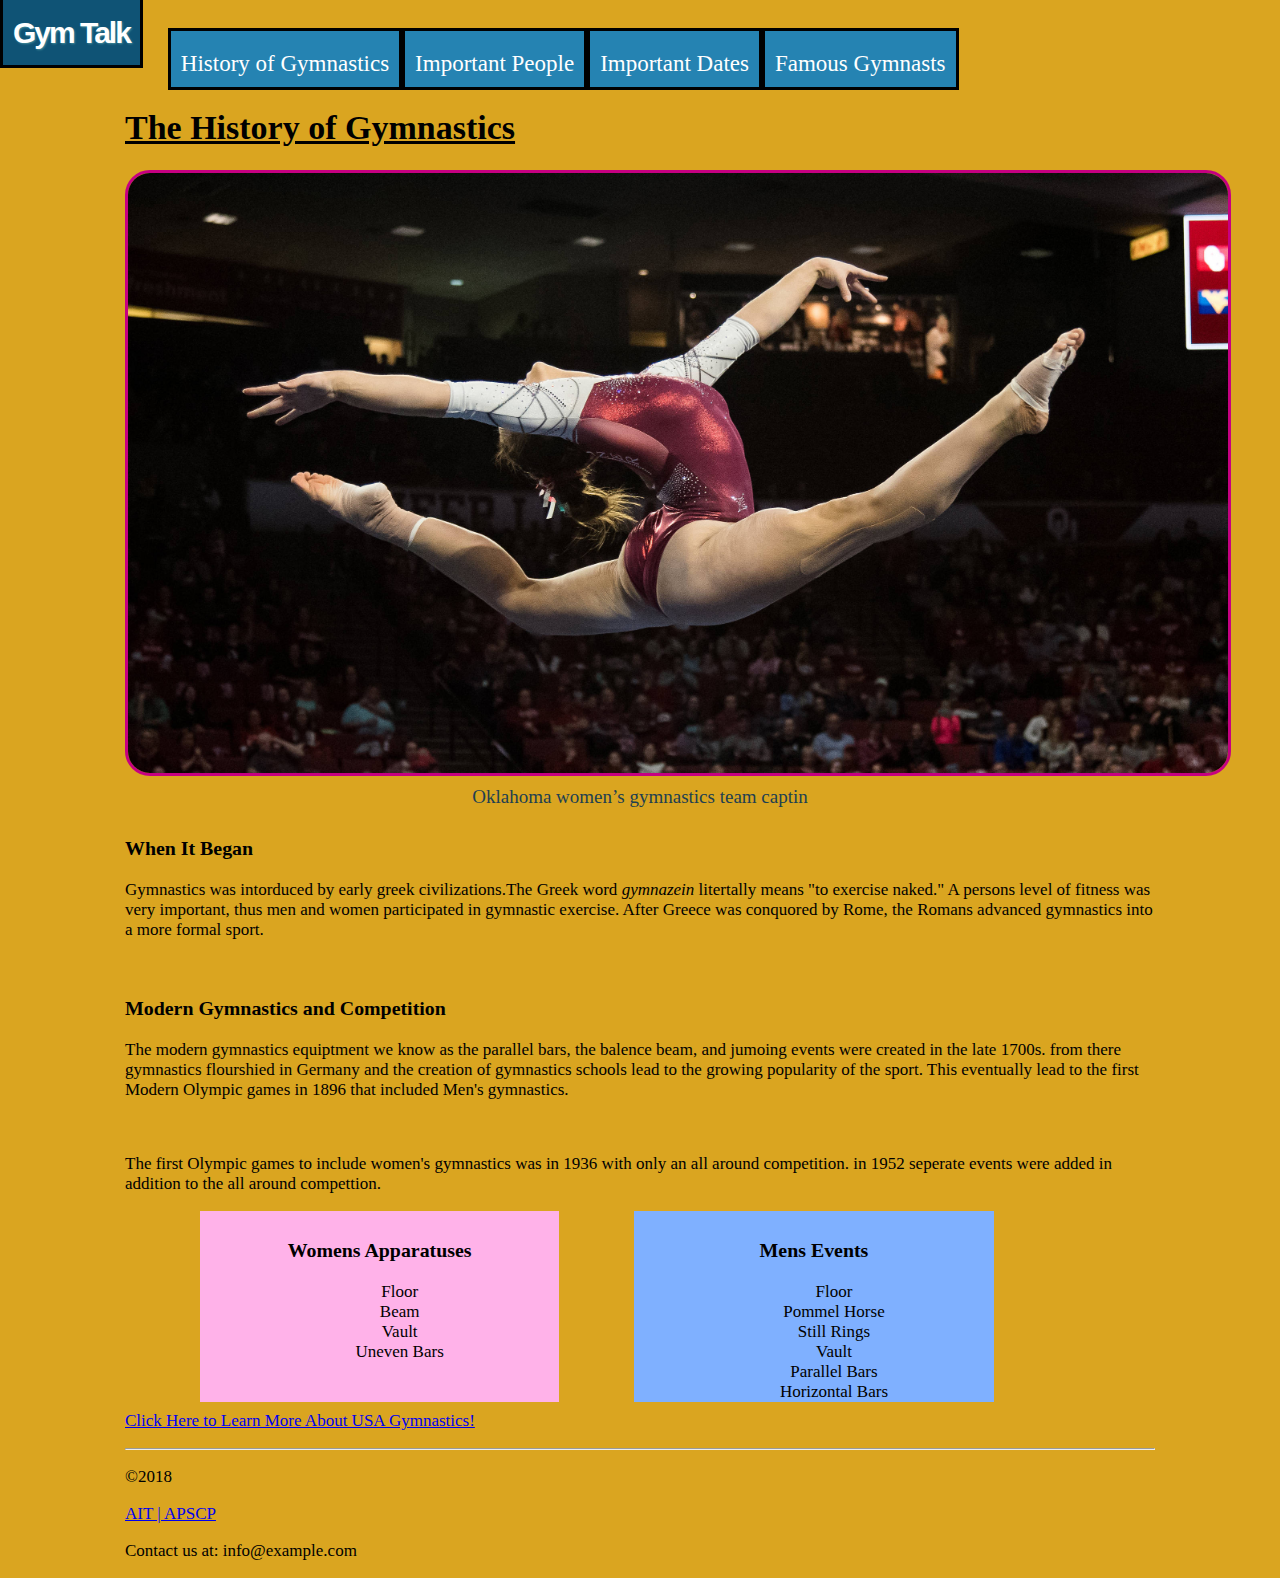
<file: Index.html>
<!DOCTYPE html>

<html>
  <head>
    <link rel="stylesheet" type="text/css" href="styles\styles.css">
    <title>History of Gymnmastics</title>
    <a id="logo">Gym Talk</a>
    <nav>
      <a href="Index.html">History of Gymnastics</a>
      <a href="Important-People.html">Important People</a>
      <a href="Important-Dates.html">Important Dates</a>
      <a href="Famous-Gymnasts.html">Famous Gymnasts</a>
</nav> <br/>
  </head>
  <body>
    <h1> The History of Gymnastics</h1>
      <img src="images/home.jpg" id="home" class="-home" >
      <figcaption> Oklahoma women’s gymnastics team captin</figcaption>
    <h3>When It Began</h3>
    <p> Gymnastics was intorduced by early greek civilizations.The Greek word <i>gymnazein</i> litertally means "to exercise naked."
       A persons level of fitness was very important, thus men and women participated in
     gymnastic exercise. After Greece was conquored by Rome, the Romans advanced gymnastics into a more formal sport.
   </p> <br/>
<h3>Modern Gymnastics and Competition</h3>
<p> The modern gymnastics equiptment we know as the parallel bars, the balence beam, and jumoing events
were created in the late 1700s. from there gymnastics flourshied in Germany and the creation of gymnastics
schools lead to the growing popularity of the sport. This eventually lead to the first Modern Olympic
games in 1896 that included Men's gymnastics.</p> <br/>
<p>The first Olympic games to include women's gymnastics was in 1936 with only an all around competition.
in 1952 seperate events were added in addition to the all around compettion. </p>
<div style="box-sizing: content-box;" class="womenevents" id="clearfix">
<h3> Womens Apparatuses</h3>
 <ul>
  <li>Floor</li>
  <li>Beam</li>
  <li>Vault</li>
  <li>Uneven Bars</li>
</div>
<div style="box-sizing: content-box;" class="menevents" id="clearfix">
  <h3>Mens Events</h3>
  <ul>
    <li>Floor</li>
    <li>Pommel Horse</li>
    <li>Still Rings</li>
    <li>Vault</li>
    <li>Parallel Bars</li>
    <li>Horizontal Bars</li>
  </ul>
</div>
<p style="padding-top: 200px;"><a href="https://usagym.org/pages/aboutus/pages/about_usag.html" target="_blank">Click Here to Learn More About USA Gymnastics!</p></a>
<hr/>

<footer>
  <p>&copy;2018</p>
  <p><a href="https://www.ucvts.tec.nj.us/domain/16#calendar4326/20181006/month" target="_blank"/>AIT | APSCP</p></a>
  <p> Contact us at: info@example.com</p>
</footer>

  </body>
</html>
</file>
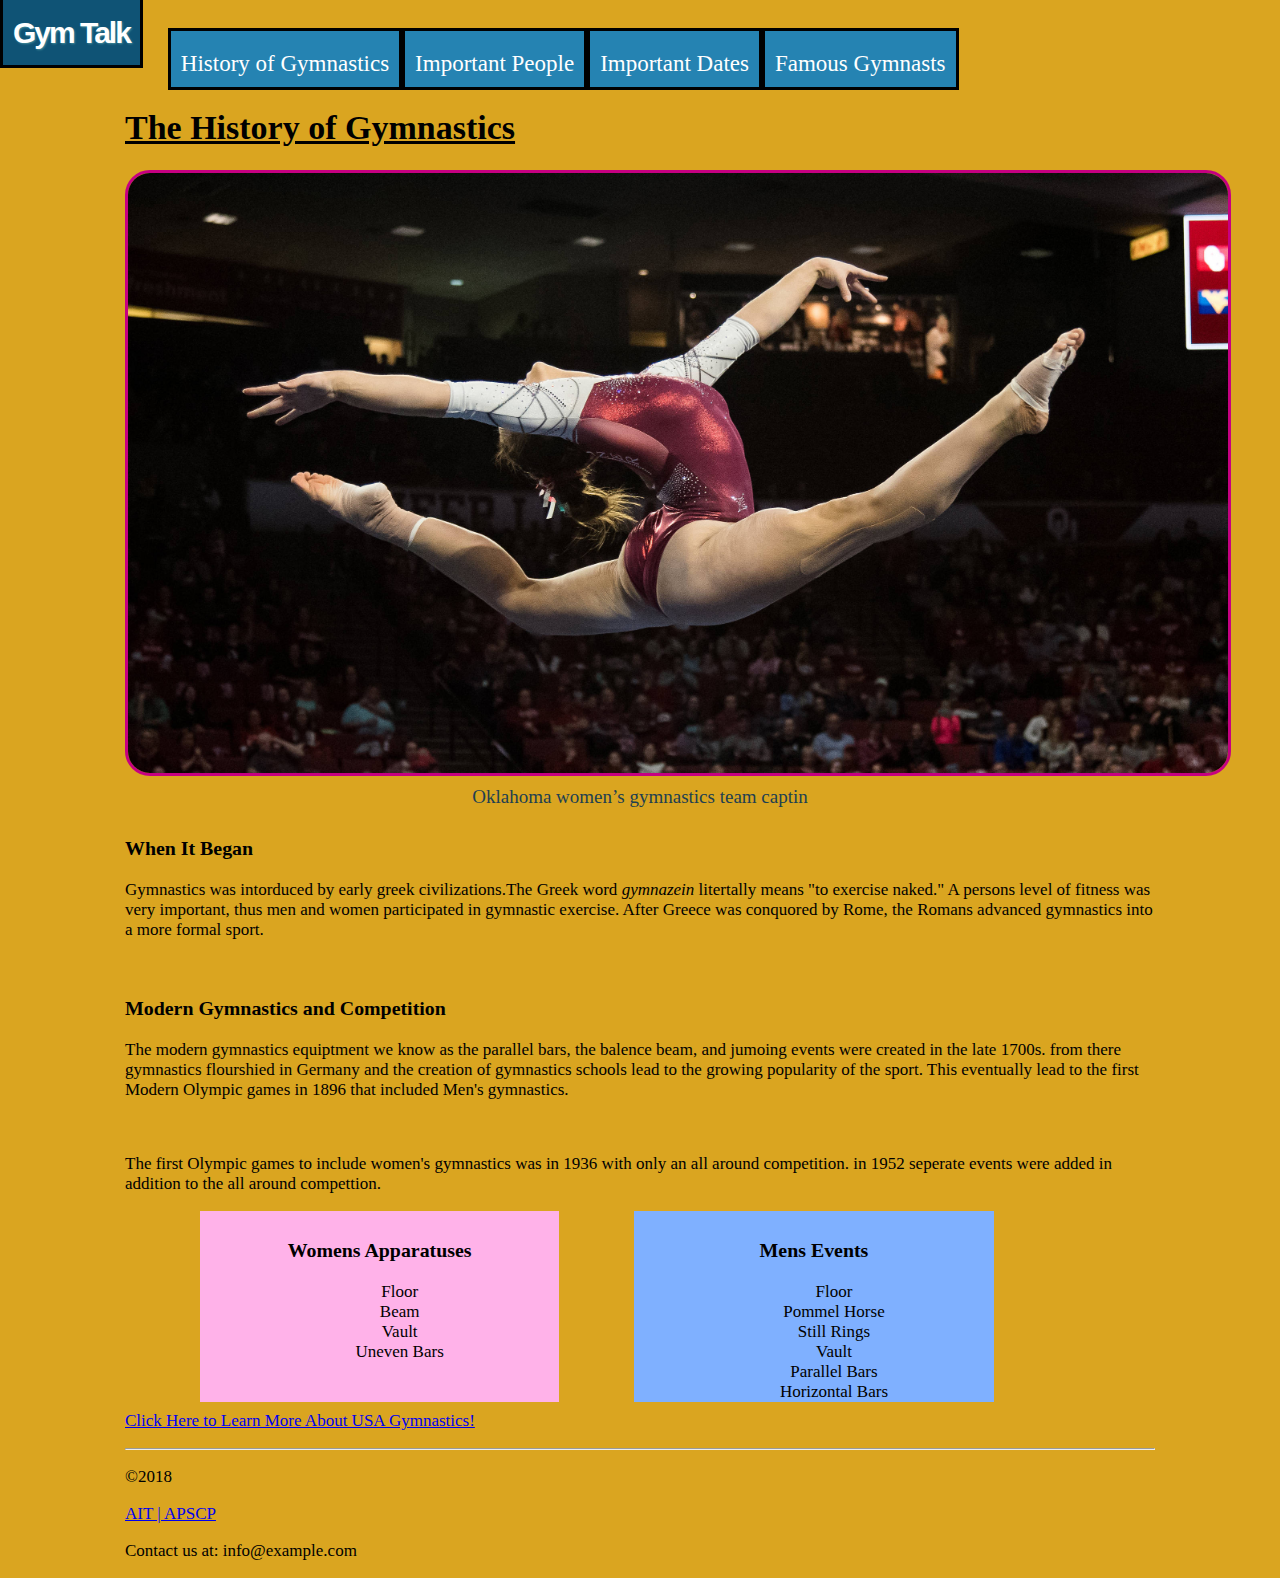
<file: index.html>
<!DOCTYPE html>

<html>
  <head>
    <link rel="stylesheet" type="text/css" href="styles\styles.css">
    <title>History of Gymnmastics</title>
    <a id="logo">Gym Talk</a>
    <nav>
      <a href="index.html">History of Gymnastics</a>
      <a href="Important-People.html">Important People</a>
      <a href="Important-Dates.html">Important Dates</a>
      <a href="Famous-Gymnasts.html">Famous Gymnasts</a>
</nav> <br/>
  </head>
  <body>
    <h1> The History of Gymnastics</h1>
      <img src="images/home.jpg" id="home" class="-home" >
      <figcaption> Oklahoma women’s gymnastics team captin</figcaption>
    <h3>When It Began</h3>
    <p> Gymnastics was intorduced by early greek civilizations.The Greek word <i>gymnazein</i> litertally means "to exercise naked."
       A persons level of fitness was very important, thus men and women participated in
     gymnastic exercise. After Greece was conquored by Rome, the Romans advanced gymnastics into a more formal sport.
   </p> <br/>
<h3>Modern Gymnastics and Competition</h3>
<p> The modern gymnastics equiptment we know as the parallel bars, the balence beam, and jumoing events
were created in the late 1700s. from there gymnastics flourshied in Germany and the creation of gymnastics
schools lead to the growing popularity of the sport. This eventually lead to the first Modern Olympic
games in 1896 that included Men's gymnastics.</p> <br/>
<p>The first Olympic games to include women's gymnastics was in 1936 with only an all around competition.
in 1952 seperate events were added in addition to the all around compettion. </p>
<div style="box-sizing: content-box;" class="womenevents" id="clearfix">
<h3> Womens Apparatuses</h3>
 <ul>
  <li>Floor</li>
  <li>Beam</li>
  <li>Vault</li>
  <li>Uneven Bars</li>
</div>
<div style="box-sizing: content-box;" class="menevents" id="clearfix">
  <h3>Mens Events</h3>
  <ul>
    <li>Floor</li>
    <li>Pommel Horse</li>
    <li>Still Rings</li>
    <li>Vault</li>
    <li>Parallel Bars</li>
    <li>Horizontal Bars</li>
  </ul>
</div>
<p style="padding-top: 200px;"><a href="https://usagym.org/pages/aboutus/pages/about_usag.html" target="_blank">Click Here to Learn More About USA Gymnastics!</p></a>
<hr/>

<footer>
  <p>&copy;2018</p>
  <p><a href="https://www.ucvts.tec.nj.us/domain/16#calendar4326/20181006/month" target="_blank"/>AIT | APSCP</p></a>
  <p> Contact us at: info@example.com</p>
</footer>

  </body>
</html>
</file>
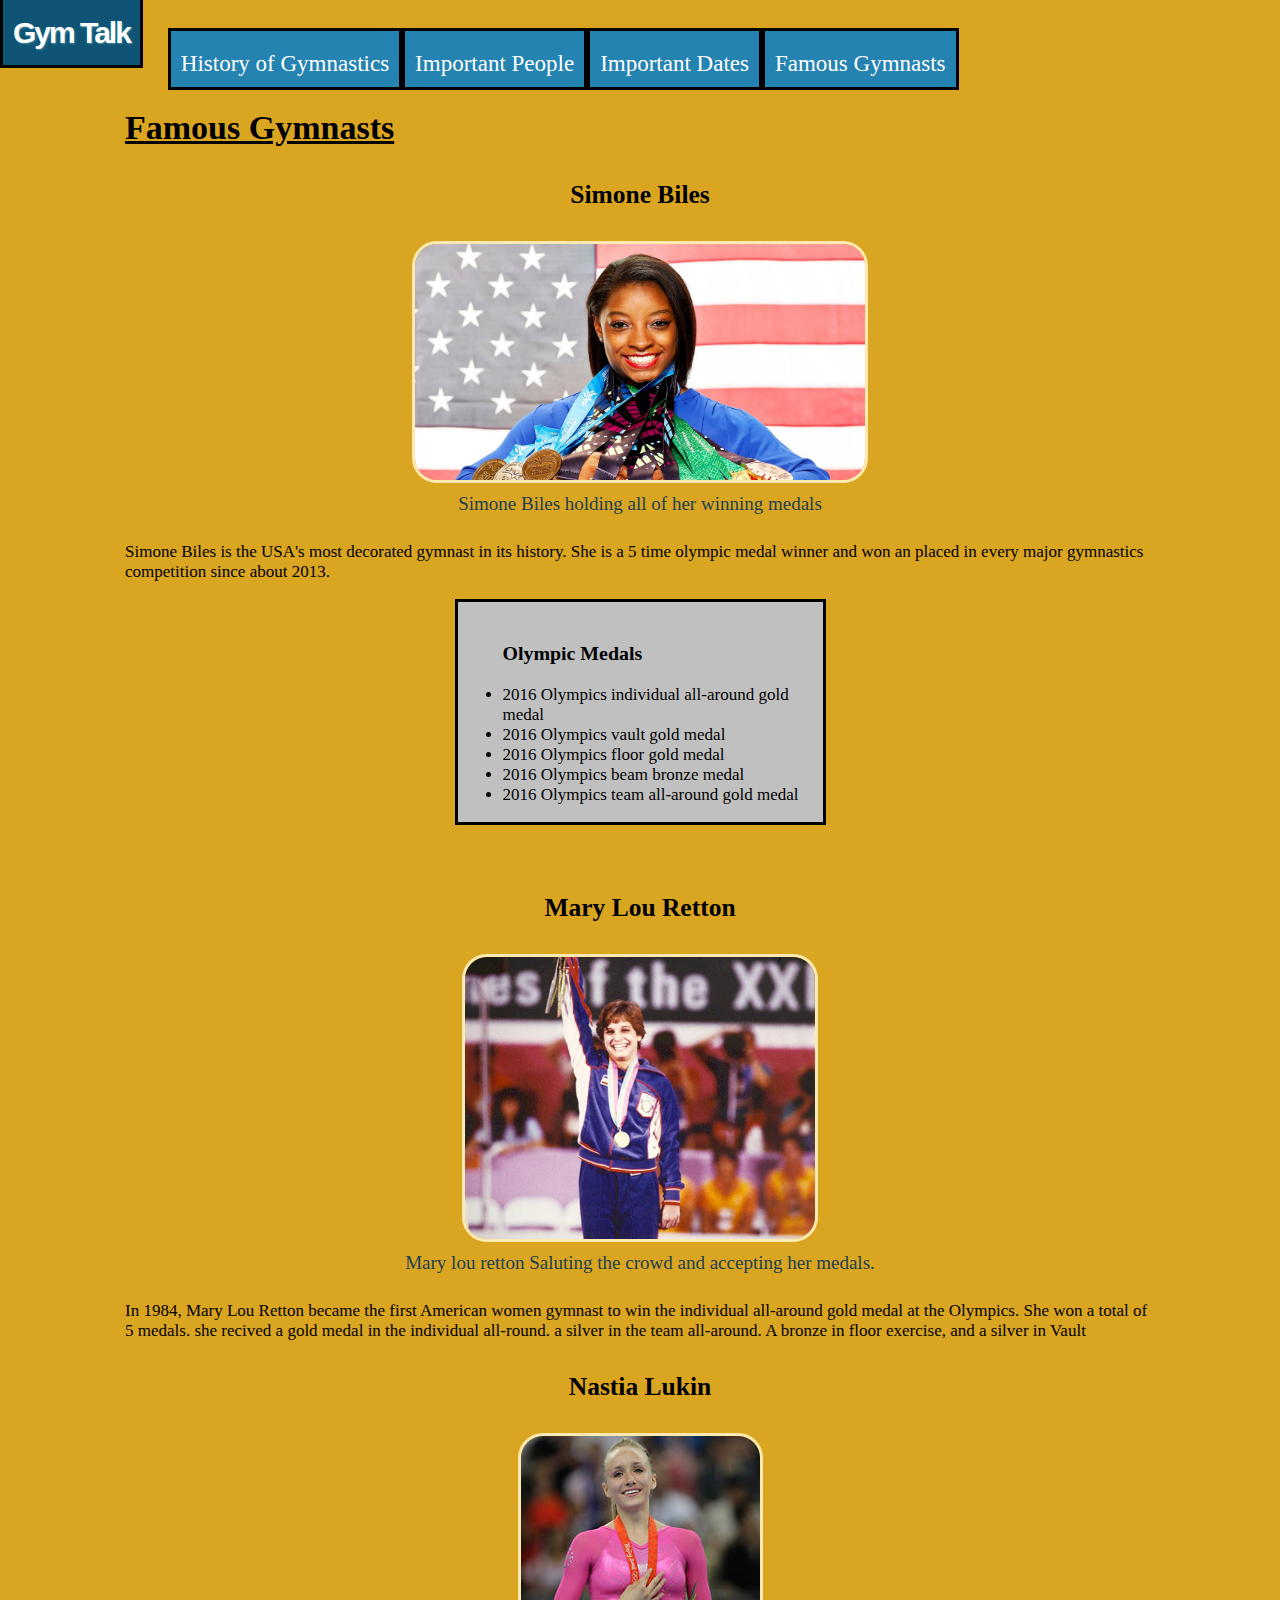
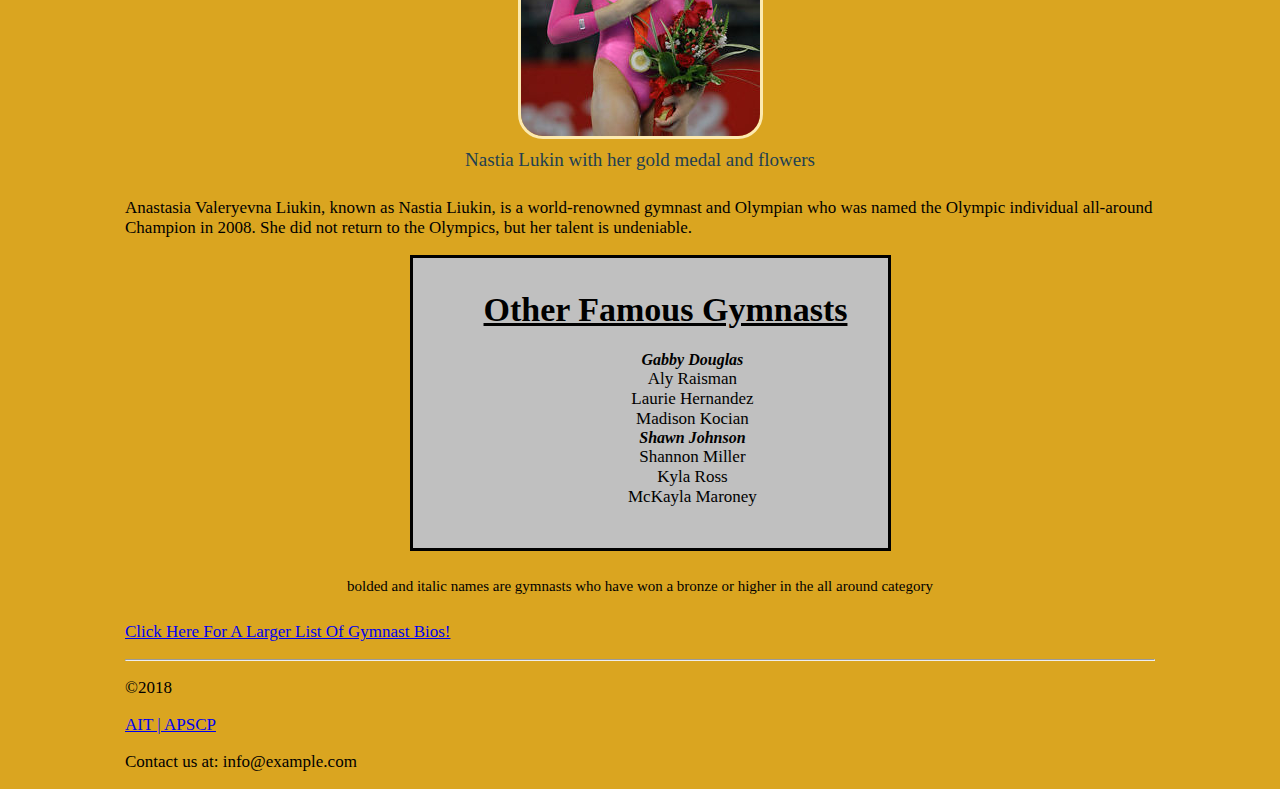
<file: Famous Gymnasts.html>
<!DOCTYPE html>

<html>
    <head>
    <title>Famous Gymnasts</title>
      <a id="logo">Gym Talk</a>
    <nav>
      <a href="Index.html">History of Gymnastics</a>
      <a href="Important People.html">Important People</a>
      <a href="Important Dates.html">Important Dates</a>
      <a href="Famous Gymnasts.html">Famous Gymnasts</a>
</nav> <br/>
  <link rel="stylesheet" type="text/css" href="styles\styles.css">
    </head>
    <body>
        <h1>Famous Gymnasts</h1>
        <h2><b>Simone Biles</b></h2>
        <img src="images/biles.jpg" alt="Simone Biles holding all of her winning medals" id="simoneimg" />
         <figcaption>Simone Biles holding all of her winning medals</figcaption>
        <p>Simone Biles is the USA's most decorated gymnast in its history. She is a 5 time olympic medal winner and
          won an placed in every major gymnastics competition since about 2013.</p>

        <ul style="box-sizing: content-box;" class="medalsbox">
           <li style=" list-style-type: none;"><h3>Olympic Medals</h3></li>
          <li>2016 Olympics individual all-around gold medal</li>
          <li>2016 Olympics vault gold medal</li>
          <li>2016 Olympics floor gold medal</li>
          <li>2016 Olympics beam bronze medal</li>
          <li>2016 Olympics team all-around gold medal</li>
        </ul>

<br/>
      <h2>Mary Lou Retton</h2>
    <img src="images/retton.jpg" alt="Mary Lou Retton holding her gold medal at the olympics" id="maryimg"
      /> <figcaption> Mary lou retton Saluting the crowd and accepting her medals.</figcaption>
        <p>In 1984, Mary Lou Retton became the first American women gymnast to
           win the individual all-around gold medal at the Olympics. She won a total of 5
           medals. she recived a gold medal in the individual all-round. a silver in the team all-around.
         A bronze in floor exercise, and a silver in Vault</p>
        <h2>Nastia Lukin</h2>
        <img src="images/Nastia.jpg" alt="nastia Lukin with her gold medal and flowers" id="Nastiaimg"
    /> <figcaption> Nastia Lukin with her gold medal and flowers</figcaption>
        <p>Anastasia Valeryevna Liukin, known as Nastia Liukin,
           is a world-renowned gymnast and Olympian who was named the Olympic individual all-around Champion in 2008. She
           did not return to the Olympics, but her talent is undeniable.</p>
<ul class="others">
<h1 style="text-decoration: underline; ">Other Famous Gymnasts</h1>
<div style="padding-left: 100px;">
  <li  style="font: italic bold 16px serif;">Gabby Douglas</li>
  <li>Aly Raisman</li>
  <li>Laurie Hernandez</li>
  <li>Madison Kocian</li>
  <li style=" font-style: italic; font-weight: bold; font-size: 16px;">Shawn Johnson</li>
  <li>Shannon Miller</li>
  <li>Kyla Ross</li>
  <li>McKayla Maroney</li>
</ul>
<figcaption style="color: black;"> bolded and italic names are gymnasts who have won a bronze or higher in the all around category</figcaption>
</div>
  <p><a href="https://usagym.org/pages/athletes/archivedbios/"target="_blank"> Click Here For A Larger List Of Gymnast Bios!</p></a>
  <hr/>

  <footer>
    <p>&copy;2018</p>
    <p><a href="https://www.ucvts.tec.nj.us/domain/16#calendar4326/20181006/month" target="_blank"/>AIT | APSCP</p></a>
    <p> Contact us at: info@example.com</p>
  </footer>
</body>
</html>
</file>
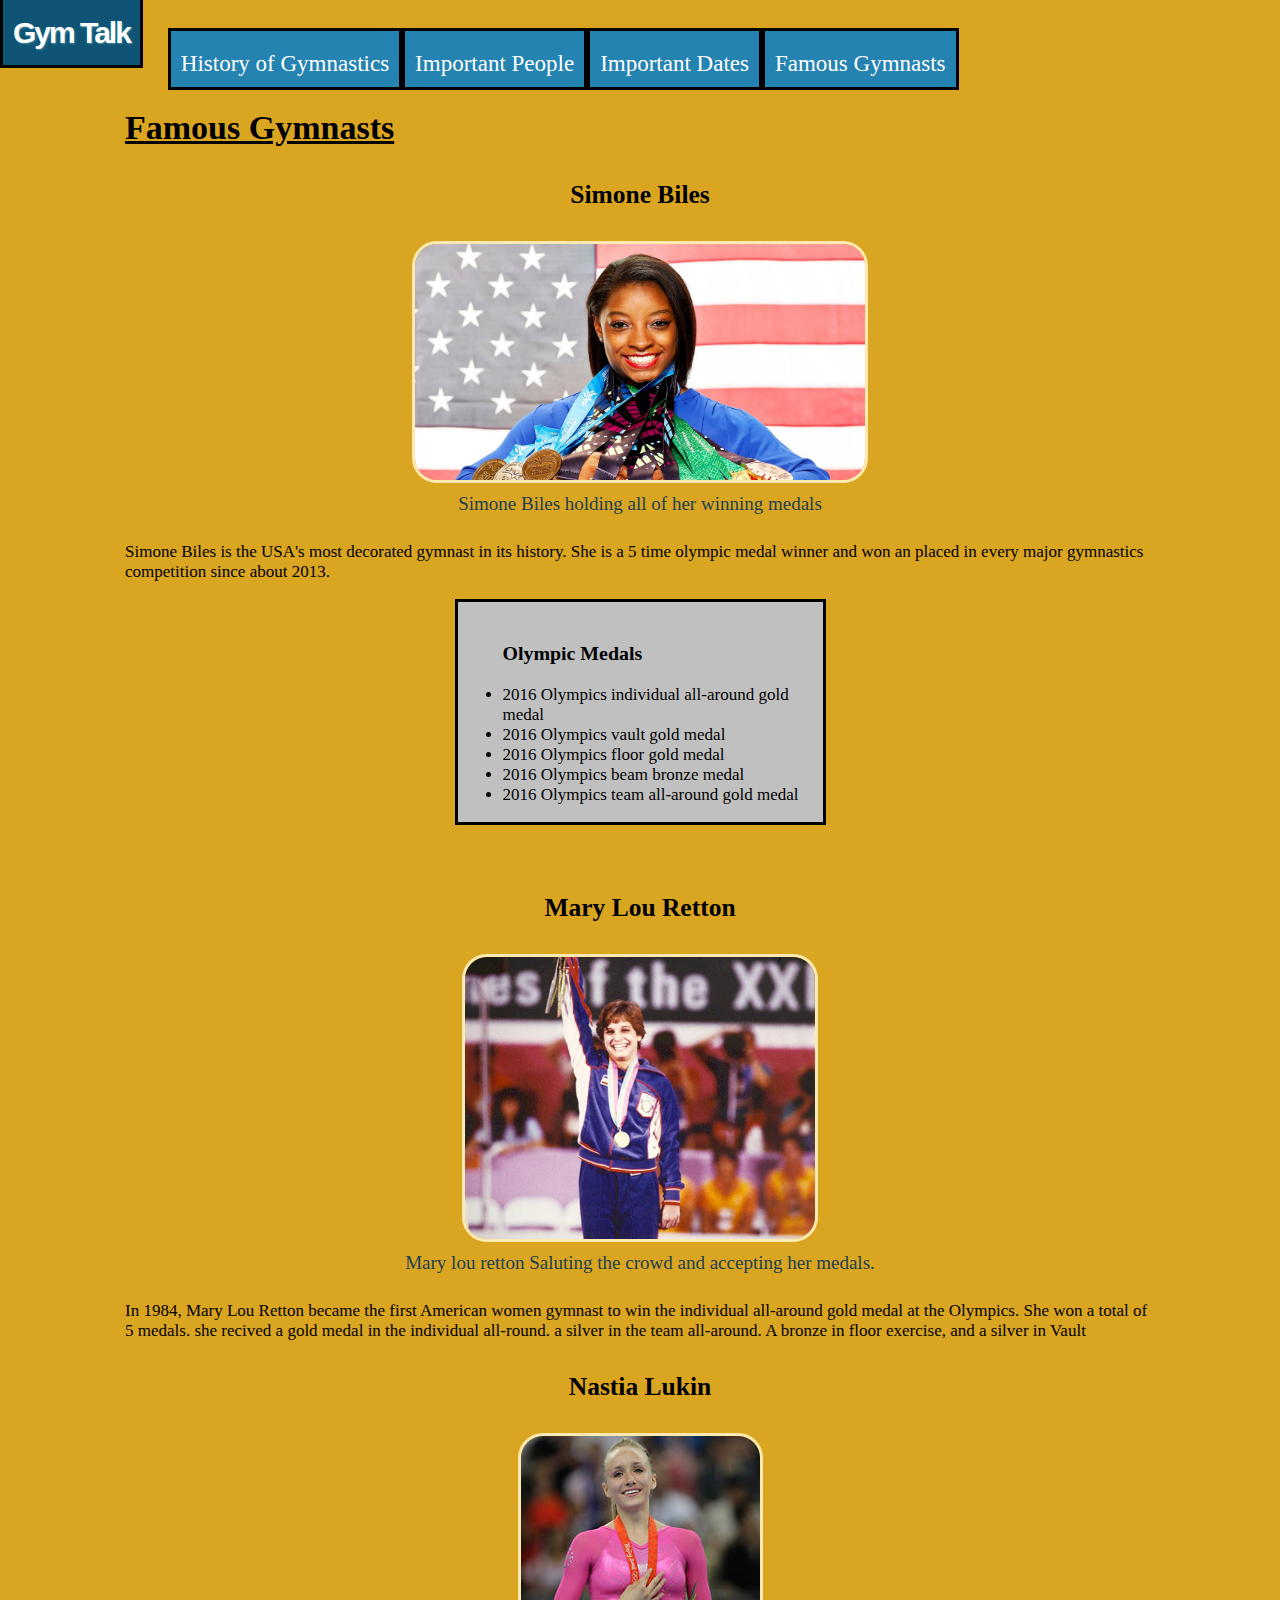
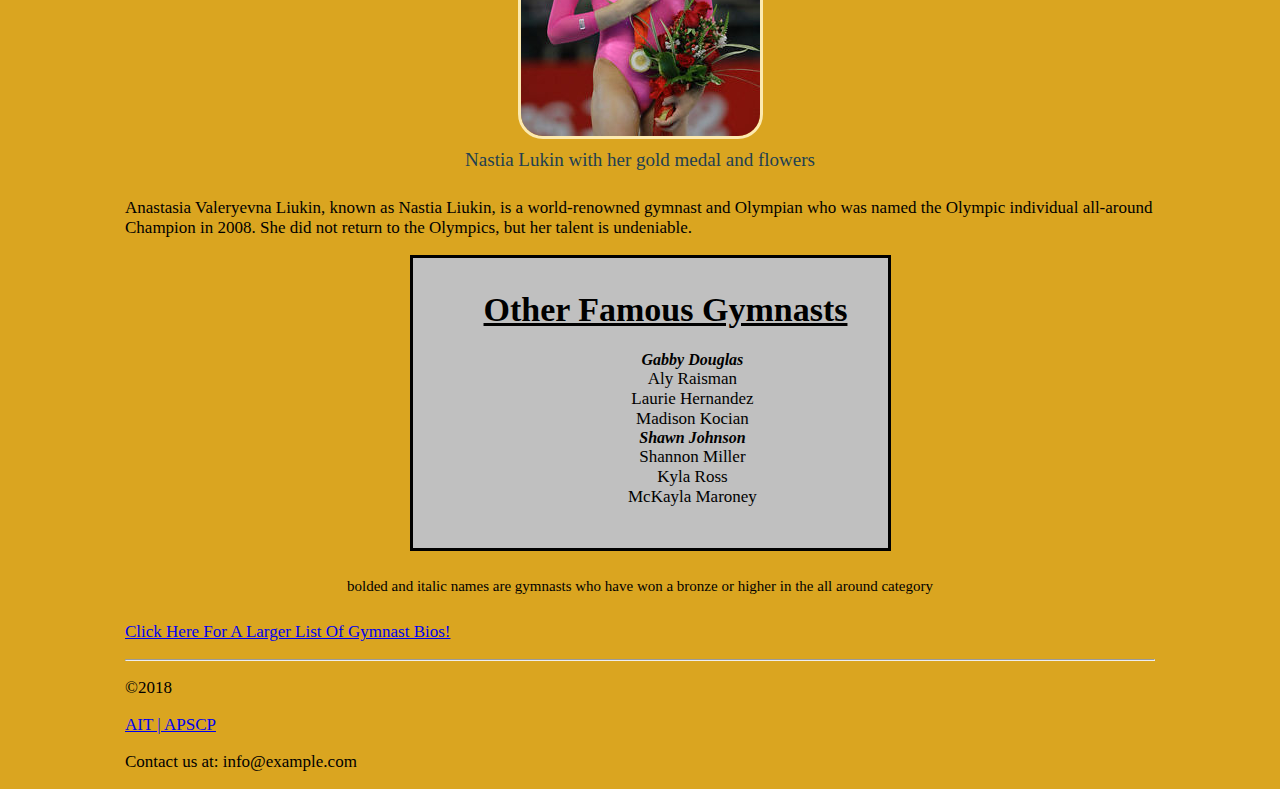
<file: Famous-Gymnasts.html>
<!DOCTYPE html>

<html>
    <head>
    <title>Famous Gymnasts</title>
      <a id="logo">Gym Talk</a>
    <nav>
      <a href="index.html">History of Gymnastics</a>
      <a href="Important-People.html">Important People</a>
      <a href="Important-Dates.html">Important Dates</a>
      <a href="Famous-Gymnasts.html">Famous Gymnasts</a>
</nav> <br/>
  <link rel="stylesheet" type="text/css" href="styles\styles.css">
    </head>
    <body>
        <h1>Famous Gymnasts</h1>
        <h2><b>Simone Biles</b></h2>
        <img src="images/biles.jpg" alt="Simone Biles holding all of her winning medals" id="simoneimg" />
         <figcaption>Simone Biles holding all of her winning medals</figcaption>
        <p>Simone Biles is the USA's most decorated gymnast in its history. She is a 5 time olympic medal winner and
          won an placed in every major gymnastics competition since about 2013.</p>

        <ul style="box-sizing: content-box;" class="medalsbox">
           <li style=" list-style-type: none;"><h3>Olympic Medals</h3></li>
          <li>2016 Olympics individual all-around gold medal</li>
          <li>2016 Olympics vault gold medal</li>
          <li>2016 Olympics floor gold medal</li>
          <li>2016 Olympics beam bronze medal</li>
          <li>2016 Olympics team all-around gold medal</li>
        </ul>

<br/>
      <h2>Mary Lou Retton</h2>
    <img src="images/retton.jpg" alt="Mary Lou Retton holding her gold medal at the olympics" id="maryimg"
      /> <figcaption> Mary lou retton Saluting the crowd and accepting her medals.</figcaption>
        <p>In 1984, Mary Lou Retton became the first American women gymnast to
           win the individual all-around gold medal at the Olympics. She won a total of 5
           medals. she recived a gold medal in the individual all-round. a silver in the team all-around.
         A bronze in floor exercise, and a silver in Vault</p>
        <h2>Nastia Lukin</h2>
        <img src="images/Nastia.jpg" alt="nastia Lukin with her gold medal and flowers" id="Nastiaimg"
    /> <figcaption> Nastia Lukin with her gold medal and flowers</figcaption>
        <p>Anastasia Valeryevna Liukin, known as Nastia Liukin,
           is a world-renowned gymnast and Olympian who was named the Olympic individual all-around Champion in 2008. She
           did not return to the Olympics, but her talent is undeniable.</p>
<ul class="others">
<h1 style="text-decoration: underline; ">Other Famous Gymnasts</h1>
<div style="padding-left: 100px;">
  <li  style="font: italic bold 16px serif;">Gabby Douglas</li>
  <li>Aly Raisman</li>
  <li>Laurie Hernandez</li>
  <li>Madison Kocian</li>
  <li style=" font-style: italic; font-weight: bold; font-size: 16px;">Shawn Johnson</li>
  <li>Shannon Miller</li>
  <li>Kyla Ross</li>
  <li>McKayla Maroney</li>
</ul>
<figcaption style="color: black;"> bolded and italic names are gymnasts who have won a bronze or higher in the all around category</figcaption>
</div>
  <p><a href="https://usagym.org/pages/athletes/archivedbios/"target="_blank"> Click Here For A Larger List Of Gymnast Bios!</p></a>
  <hr/>

  <footer>
    <p>&copy;2018</p>
    <p><a href="https://www.ucvts.tec.nj.us/domain/16#calendar4326/20181006/month" target="_blank"/>AIT | APSCP</p></a>
    <p> Contact us at: info@example.com</p>
  </footer>
</body>
</html>
</file>
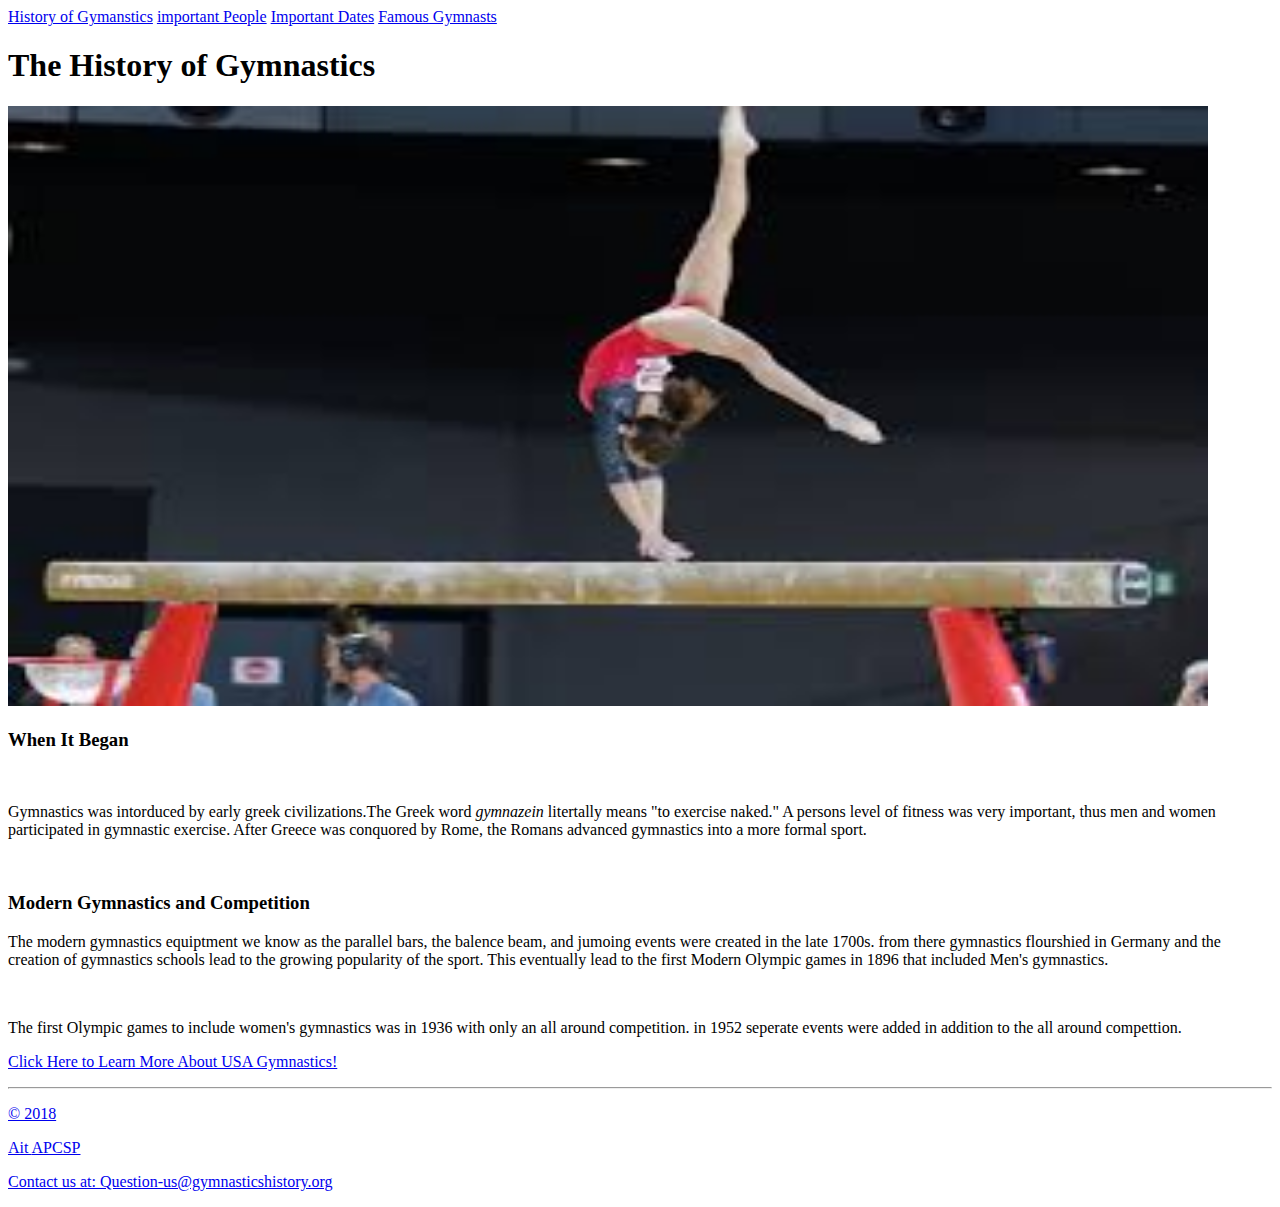
<file: history of gymnastics.html>
<!DOCTYPE html>

<html>
  <head>
    <title>Hisotry of Gymnmastics</title>
    <div class="topnav">
  <a class="active" href="file:///C:/Users/pc/Desktop/APCSP/problem-set-3/history%20of%20gymnastics.html#Important%20Dates">History of Gymanstics</a>
  <a href="file:///C:/Users/pc/Desktop/APCSP/problem-set-3/Important%20People.html">important People</a>
  <a href="file:///C:/Users/pc/Desktop/APCSP/problem-set-3/Important%20Dates.html">Important Dates</a>
  <a href="file:///C:/Users/pc/Desktop/APCSP/problem-set-3/Famous%20Gymnasts.html">Famous Gymnasts</a>
</div>
  </head>
  <body>
    <h1> The History of Gymnastics</h1>
      <img src="images/homepic.jpg" width="1200" height="600">
    <h3>When It Began</h3>
    <br/>
    <p> Gymnastics was intorduced by early greek civilizations.The Greek word <i>gymnazein</i> litertally means "to exercise naked."
       A persons level of fitness was very important, thus men and women participated in
     gymnastic exercise. After Greece was conquored by Rome, the Romans advanced gymnastics into a more formal sport.
   </p> <br/>
<h3>Modern Gymnastics and Competition</h3>
<p> The modern gymnastics equiptment we know as the parallel bars, the balence beam, and jumoing events
were created in the late 1700s. from there gymnastics flourshied in Germany and the creation of gymnastics
schools lead to the growing popularity of the sport. This eventually lead to the first Modern Olympic
games in 1896 that included Men's gymnastics.</p> <br/>
<p>The first Olympic games to include women's gymnastics was in 1936 with only an all around competition.
in 1952 seperate events were added in addition to the all around compettion. </p>
<p><a href="https://usagym.org/pages/aboutus/pages/about_usag.html" target="_blank">Click Here to Learn More About USA Gymnastics!</p>
<hr/>
<footer>
  <p>&copy; 2018</p>
  <p><a href="https://www.ucvts.tec.nj.us/domain/16#calendar4326/20181006/month">Ait
    <a href="https://www.ucvts.tec.nj.us/page/4698">APCSP</p>
      <p>Contact us at: Question-us@gymnasticshistory.org</p>
</footer>
  </body>
</html>
</file>
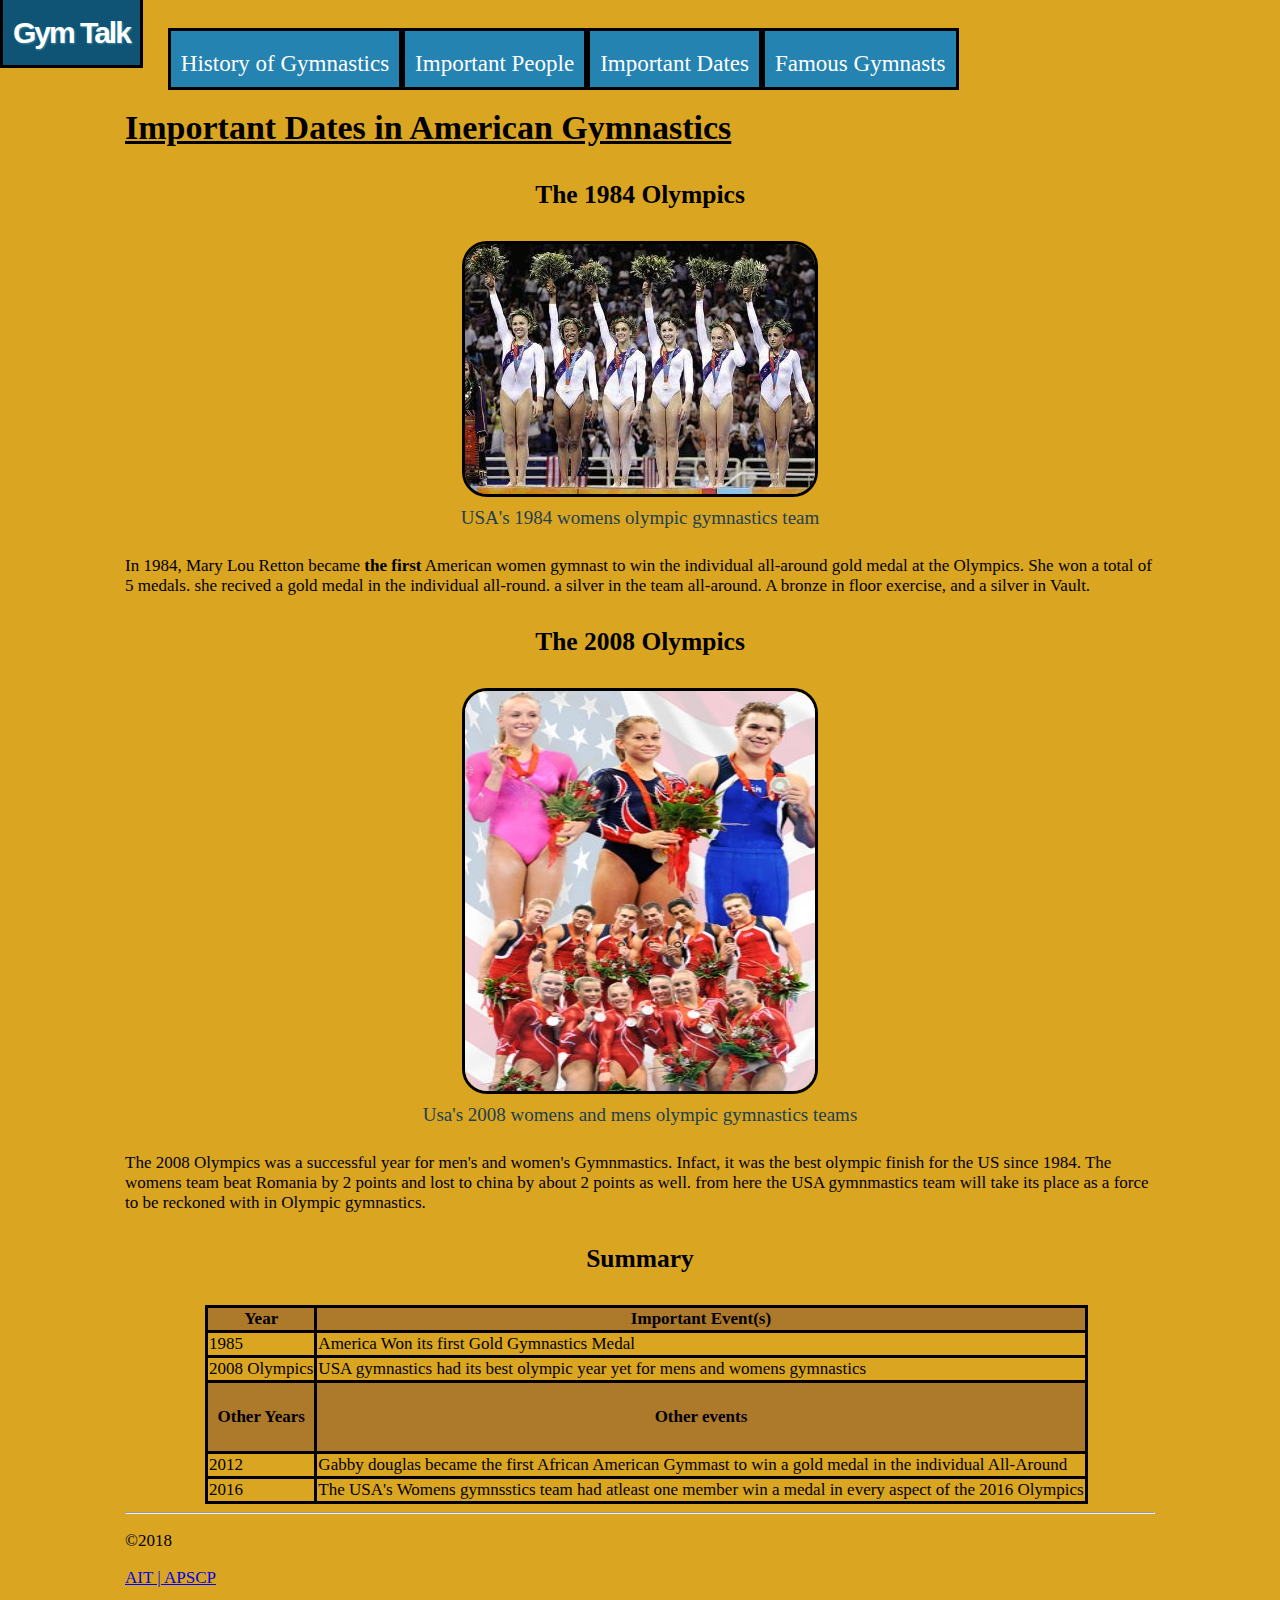
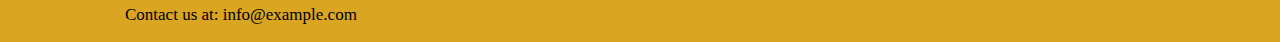
<file: Important Dates.html>
<!DOCTYPE html>

<html>
    <head>
      <link rel="stylesheet" type="text/css" href="styles\styles.css">
    <title>Important Dates</title>
      <a id="logo">Gym Talk</a>
    <nav>
      <a href="index.html">History of Gymnastics</a>
      <a href="important People.html">Important People</a>
      <a href="important dates.html">Important Dates</a>
      <a href="famous Gymnasts.html">Famous Gymnasts</a>
</nav> <br/>
    </head>
    <body>
        <h1>Important Dates in American Gymnastics</h1>
        <h2>The 1984 Olympics</h2>
  <img src="images/1984.jpg"
alt="USA's womens gymnastics team" >
<figcaption>USA's 1984 womens olympic gymnastics team</figcaption>

        <p>In 1984, Mary Lou Retton became <b>the first</b> American women gymnast to
           win the individual all-around gold medal at the Olympics. She won a total of 5
           medals. she recived a gold medal in the individual all-round. a silver in the team all-around.
         A bronze in floor exercise, and a silver in Vault.</p>
<h2>The 2008 Olympics</h2> <img src="images/2008teams.jpg" id="olympic" alt="usas gymnmastics mens and womens teams" >
<figcaption>Usa's 2008  womens and mens olympic gymnastics teams</figcaption>
<p>The 2008 Olympics was a successful year for men's and women's Gymnmastics. Infact, it was
  the best olympic finish for the US since 1984. The womens team beat Romania by 2 points and lost to china
  by about 2 points as well. from here the USA gymnmastics team will take its place as a force to be reckoned with
  in Olympic gymnastics.</p>
<h2>Summary</h2>
<table class="table">
<tr>
  <thead>
    <th>Year</th>
    <th>Important Event(s)</th>
  </thead>
</tr>
  <tr>
  <tbody>
    <td>1985</td>
    <td> America Won its first Gold Gymnastics Medal</td>
    <tr>
    <td>2008 Olympics</td>
    <td>USA gymnastics had its best olympic year yet for mens and womens gymnastics</td>
    </tr>
  </tbody>
  </tr>
    <tfoot>
      <tr>
      <th> <h4>Other Years</h4></th>
      <th><h4>Other events</h4></th>
    </tr>
    <td>2012</td>
    <td>Gabby douglas became the first African American Gymmast to win a gold medal in the individual All-Around</td>
  </tr>
  <tr>
    <td>2016</td>
    <td>The USA's Womens gymnsstics team had atleast one member win a medal in every aspect of the 2016 Olympics</td>
  </tr>
    </tfoot>
</table>
<hr/>
<footer>
  <p>&copy;2018</p>
  <p><a href="https://www.ucvts.tec.nj.us/domain/16#calendar4326/20181006/month" target="_blank"/>AIT | APSCP</p></a>
  <p> Contact us at: info@example.com</p>
</footer>

</body>
</html>
</file>
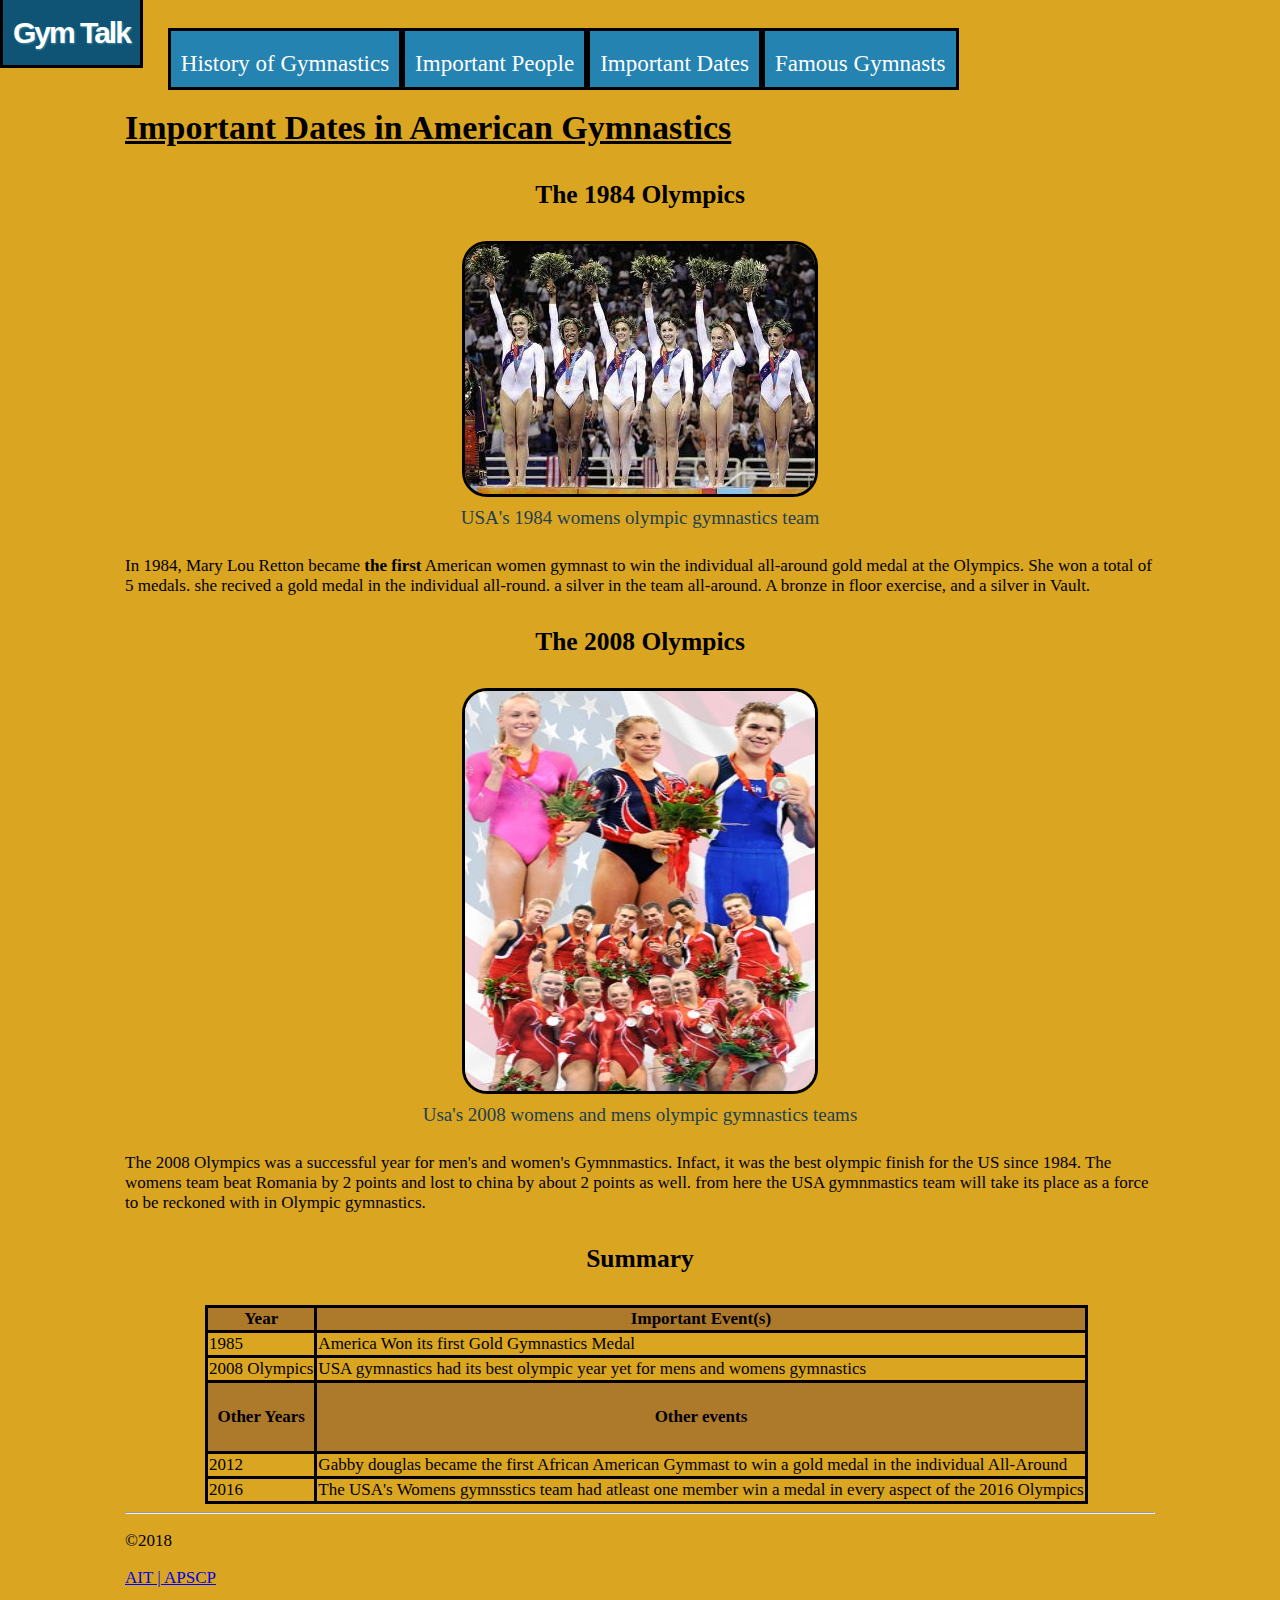
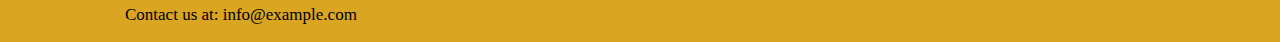
<file: Important-Dates.html>
<!DOCTYPE html>

<html>
    <head>
      <link rel="stylesheet" type="text/css" href="styles\styles.css">
    <title>Important Dates</title>
      <a id="logo">Gym Talk</a>
    <nav>
      <a href="index.html">History of Gymnastics</a>
      <a href="Important-People.html">Important People</a>
      <a href="Important-Dates.html">Important Dates</a>
      <a href="Famous-Gymnasts.html">Famous Gymnasts</a>
</nav> <br/>
    </head>
    <body>
        <h1>Important Dates in American Gymnastics</h1>
        <h2>The 1984 Olympics</h2>
  <img src="images/1984.jpg"
alt="USA's womens gymnastics team" >
<figcaption>USA's 1984 womens olympic gymnastics team</figcaption>

        <p>In 1984, Mary Lou Retton became <b>the first</b> American women gymnast to
           win the individual all-around gold medal at the Olympics. She won a total of 5
           medals. she recived a gold medal in the individual all-round. a silver in the team all-around.
         A bronze in floor exercise, and a silver in Vault.</p>
<h2>The 2008 Olympics</h2> <img src="images/2008teams.jpg" id="olympic" alt="usas gymnmastics mens and womens teams" >
<figcaption>Usa's 2008  womens and mens olympic gymnastics teams</figcaption>
<p>The 2008 Olympics was a successful year for men's and women's Gymnmastics. Infact, it was
  the best olympic finish for the US since 1984. The womens team beat Romania by 2 points and lost to china
  by about 2 points as well. from here the USA gymnmastics team will take its place as a force to be reckoned with
  in Olympic gymnastics.</p>
<h2>Summary</h2>
<table class="table">
<tr>
  <thead>
    <th>Year</th>
    <th>Important Event(s)</th>
  </thead>
</tr>
  <tr>
  <tbody>
    <td>1985</td>
    <td> America Won its first Gold Gymnastics Medal</td>
    <tr>
    <td>2008 Olympics</td>
    <td>USA gymnastics had its best olympic year yet for mens and womens gymnastics</td>
    </tr>
  </tbody>
  </tr>
    <tfoot>
      <tr>
      <th> <h4>Other Years</h4></th>
      <th><h4>Other events</h4></th>
    </tr>
    <td>2012</td>
    <td>Gabby douglas became the first African American Gymmast to win a gold medal in the individual All-Around</td>
  </tr>
  <tr>
    <td>2016</td>
    <td>The USA's Womens gymnsstics team had atleast one member win a medal in every aspect of the 2016 Olympics</td>
  </tr>
    </tfoot>
</table>
<hr/>
<footer>
  <p>&copy;2018</p>
  <p><a href="https://www.ucvts.tec.nj.us/domain/16#calendar4326/20181006/month" target="_blank"/>AIT | APSCP</p></a>
  <p> Contact us at: info@example.com</p>
</footer>

</body>
</html>
</file>
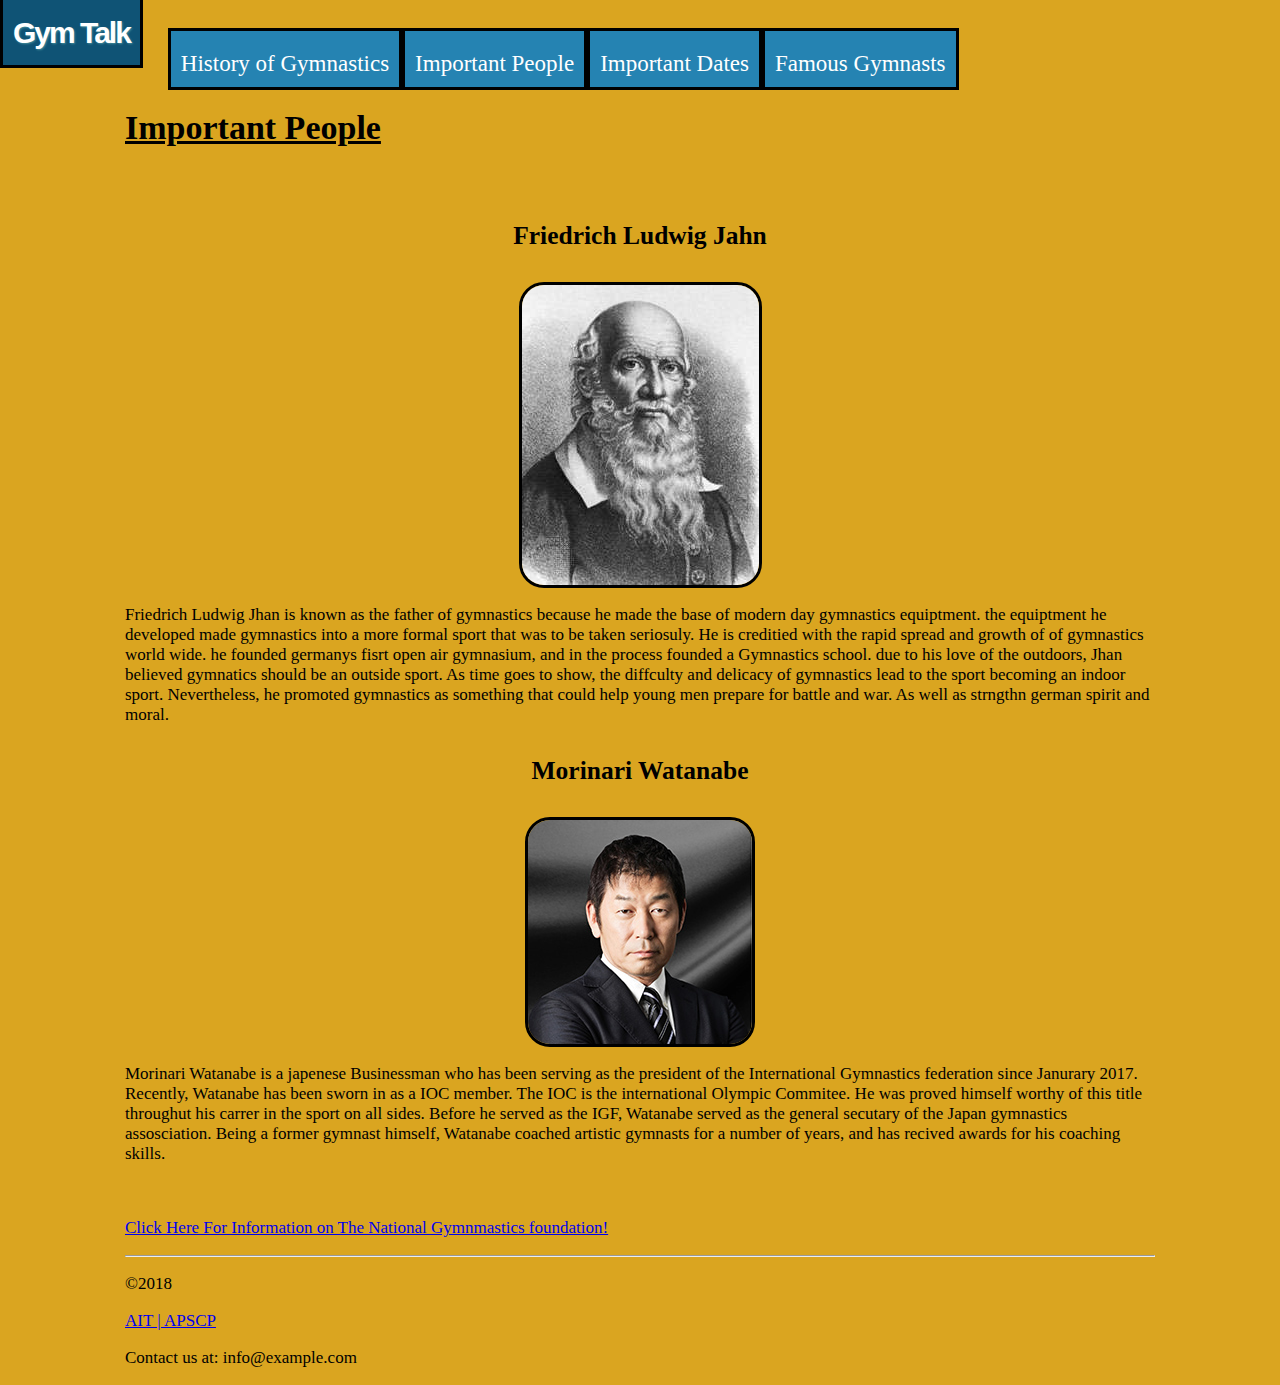
<file: Important-People.html>
<!DOCTYPE html>

<html>
    <head>
      <link rel="stylesheet" type="text/css" href="styles\styles.css">
    <title>Important People</title>
    <a id="logo">Gym Talk</a>

    <nav>
      <a href="index.html">History of Gymnastics</a>
      <a href="Important-People.html">Important People</a>
      <a href="Important-Dates.html">Important Dates</a>
      <a href="Famous-Gymnasts.html">Famous Gymnasts</a>
</nav> <br/>
    </head>
    <body>
      

        <h1>Important People</h1> <br/>
  <h2>Friedrich Ludwig Jahn</h2>
    <img src="images/friedrich.jpg" alt="Friedrich Ludwig Jahn" />
<p>Friedrich Ludwig Jhan is known as the father of gymnastics because he made the base of modern day gymnastics equiptment.
  the equiptment he developed made gymnastics into a more formal sport that was to be taken seriosuly. He is creditied with the rapid spread and growth of
of gymnastics world wide. he founded germanys fisrt open air gymnasium, and in the process founded a Gymnastics school. due to his love of
the outdoors, Jhan believed gymnatics should be an outside sport. As time goes to show, the diffculty and delicacy of gymnastics lead to the sport
becoming an indoor sport. Nevertheless, he promoted gymnastics as something that could help young men prepare for battle and war.
As well as strngthn german spirit and moral.
 </p>
<h2>Morinari Watanabe</h2>
<img src="images/morinari.jpg" alt="Morinari Watanabe" />
    <p>Morinari Watanabe is a japenese Businessman who has been serving as the president of the International Gymnastics federation since
      Janurary 2017. Recently, Watanabe has been sworn in as a IOC member. The IOC is the international Olympic Commitee. He was proved himself
      worthy of this title throughut his carrer in the sport on all sides.  Before he served as the IGF,
       Watanabe served as the general secutary of the Japan gymnastics assosciation. Being a former
    gymnast himself, Watanabe coached artistic gymnasts for a number of years, and has recived awards for his coaching skills. </p>
    <br/>
<p><a href="https://usagym.org/pages/aboutus/pages/foundation.html" target="_blank">Click Here For Information on The National Gymnmastics foundation!</p></a>
    <hr/>

    <footer>
      <p>&copy;2018</p>
      <p><a href="https://www.ucvts.tec.nj.us/domain/16#calendar4326/20181006/month" target="_blank"/>AIT | APSCP</p></a>
      <p> Contact us at: info@example.com</p>
    </footer>
</body>
</html>
</file>
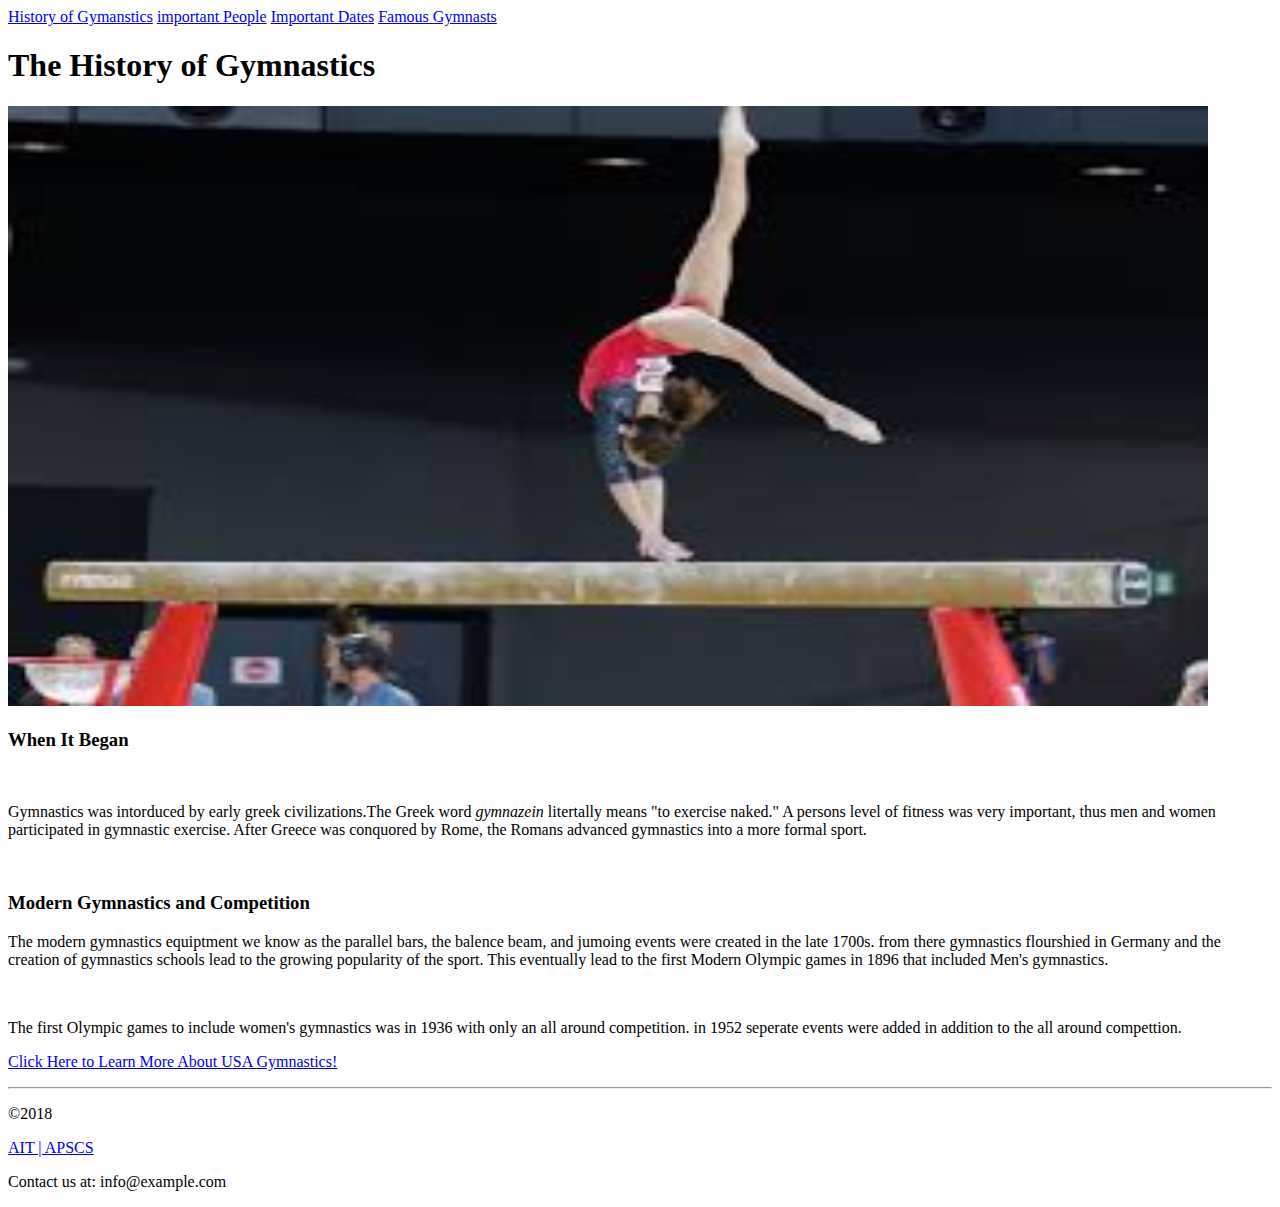
<file: index(home).html>
<!DOCTYPE html>

<html>
  <head>
    <title>History of Gymnmastics</title>
    <div class="topnav">
  <a class="active" href="file:///C:/Users/pc/Desktop/APCSP/problem-set-3/history%20of%20gymnastics.html#Important%20Dates">History of Gymanstics</a>
  <a href="file:///C:/Users/pc/Desktop/APCSP/problem-set-3/Important%20People.html">important People</a>
  <a href="file:///C:/Users/pc/Desktop/APCSP/problem-set-3/Important%20Dates.html">Important Dates</a>
  <a href="file:///C:/Users/pc/Desktop/APCSP/problem-set-3/Famous%20Gymnasts.html">Famous Gymnasts</a>
</div>
  </head>
  <body>
    <h1> The History of Gymnastics</h1>
      <img src="images/homepic.jpg" width="1200" height="600">
    <h3>When It Began</h3>
    <br/>
    <p> Gymnastics was intorduced by early greek civilizations.The Greek word <i>gymnazein</i> litertally means "to exercise naked."
       A persons level of fitness was very important, thus men and women participated in
     gymnastic exercise. After Greece was conquored by Rome, the Romans advanced gymnastics into a more formal sport.
   </p> <br/>
<h3>Modern Gymnastics and Competition</h3>
<p> The modern gymnastics equiptment we know as the parallel bars, the balence beam, and jumoing events
were created in the late 1700s. from there gymnastics flourshied in Germany and the creation of gymnastics
schools lead to the growing popularity of the sport. This eventually lead to the first Modern Olympic
games in 1896 that included Men's gymnastics.</p> <br/>
<p>The first Olympic games to include women's gymnastics was in 1936 with only an all around competition.
in 1952 seperate events were added in addition to the all around compettion. </p>
<p><a href="https://usagym.org/pages/aboutus/pages/about_usag.html" target="_blank">Click Here to Learn More About USA Gymnastics!</p></a>
<hr/>

<footer>
  <p>&copy;2018</p>
  <p><a href="https://www.ucvts.tec.nj.us/domain/16#calendar4326/20181006/month" target="_blank"/>AIT | APSCS</p></a>
  <p> Contact us at: info@example.com</p>
</footer>

  </body>
</html>
</file>
